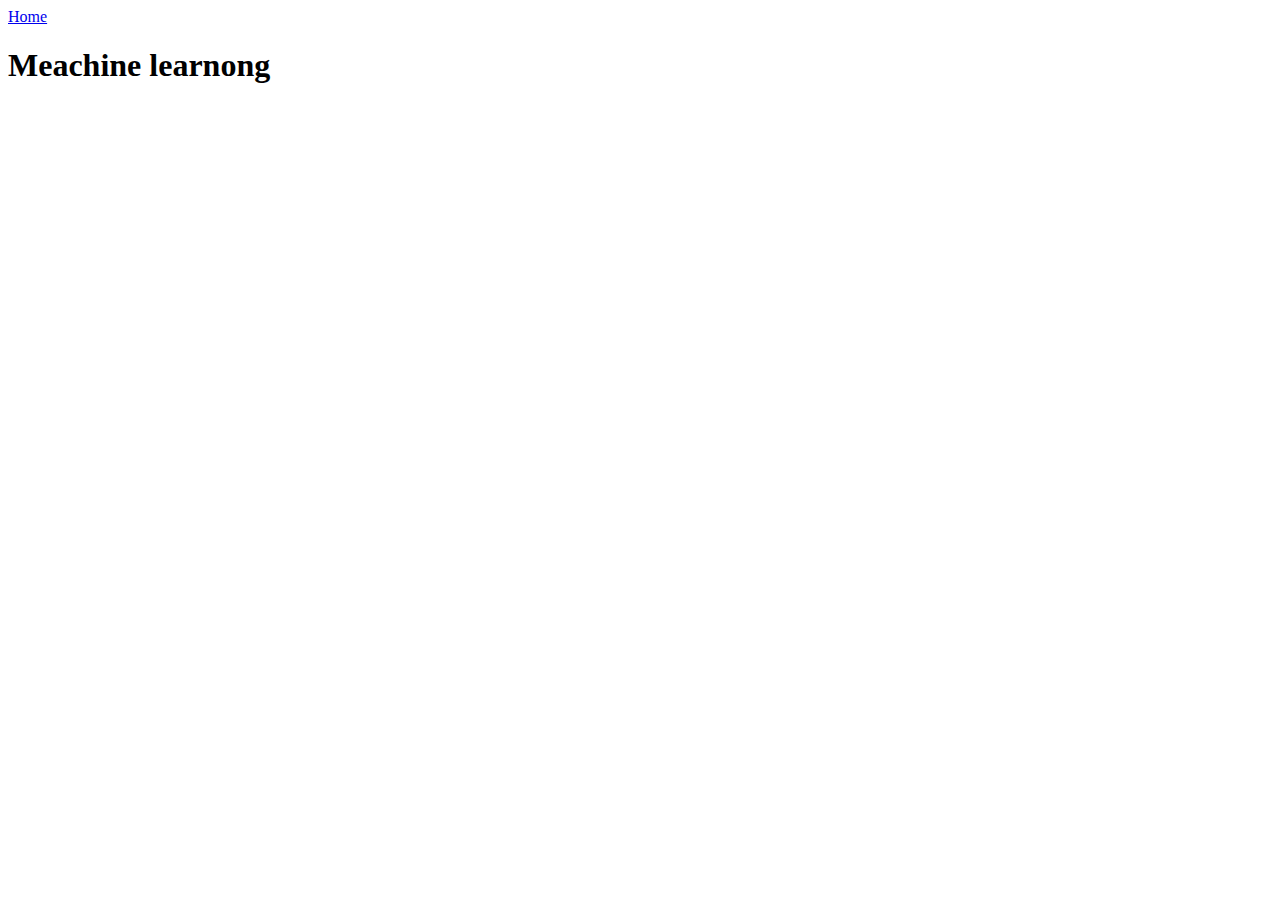
<file: courses/upcoming couses/mechineLearnring.html>
<!DOCTYPE html>
<html lang="en">
<head>
    <meta charset="UTF-8">
    <meta name="viewport" content="width=device-width, initial-scale=1.0">
    <title>Document</title>
    <link rel="stylesheet" href="../../css/style.css">
</head>
<body>
    <header> <nav> 
        <a href="../../index.html" > Home </a>
    </nav></header>
    <h1>
         Meachine learnong
    </h1>
</body>
</html>
</file>
<file: css/style.css>
/* a{
    text-transform: capitalize;
    text-decoration: none;} */
.nav-link{ text-decoration:none ;}
footer li{display: inline;}
</file>
